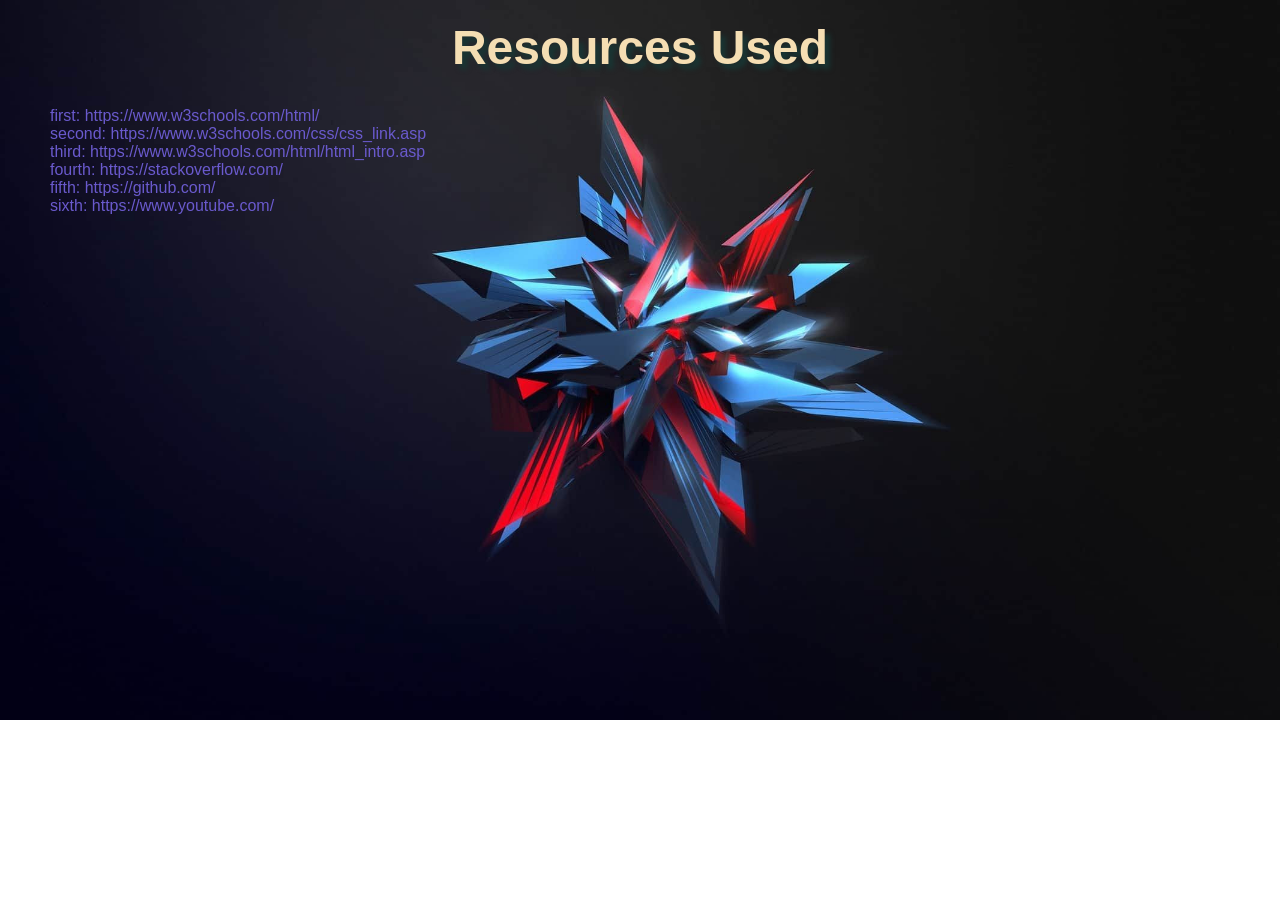
<file: resources.html>
<!DOCTYPE html>
<html lang="en">
<head>
    <meta charset="UTF-8">
    <meta name="viewport" content="width=device-width, initial-scale=1.0">
    <link rel="stylesheet" href="resourcestyle.css">
    <title>Resource Page</title>
</head>
<body>
    <h1>Resources Used</h1>
        <a href="https://www.w3schools.com/html/">first: https://www.w3schools.com/html/</a><br>
        <a href="https://www.w3schools.com/css/css_link.asp">second: https://www.w3schools.com/css/css_link.asp</a><br>
        <a href="https://www.w3schools.com/html/html_intro.asp">third: https://www.w3schools.com/html/html_intro.asp</a><br>
        <a href="https://stackoverflow.com/">fourth: https://stackoverflow.com/</a><br>
        <a href="https://github.com/">fifth: https://github.com/</a><br>
        <a href="https://www.youtube.com/">sixth: https://www.youtube.com/</a>
</body>
</html>
</file>
<file: resourcestyle.css>
body{
    background-image: url("bg2.jpg");
    color: wheat;
    background-size: cover;
    background-repeat: no-repeat;
    /* No need to scroll sideways thats why x is hidden*/
    overflow-x: hidden;
    padding: 0;
    margin: 0;
    font-family: "Comic Sans MS",cursive,sans-serif;
    text-decoration: none;
}
h1{
    font-family: sans-serif;
    text-align: center;
    margin-top: 20px;
    font-size: 48px;
    text-shadow: 5px 5px 5px rgb(24, 54, 52);
}
a:link{
    text-decoration: none;
}
a{
    color: slateblue;
    padding: 50px;
}
</file>
